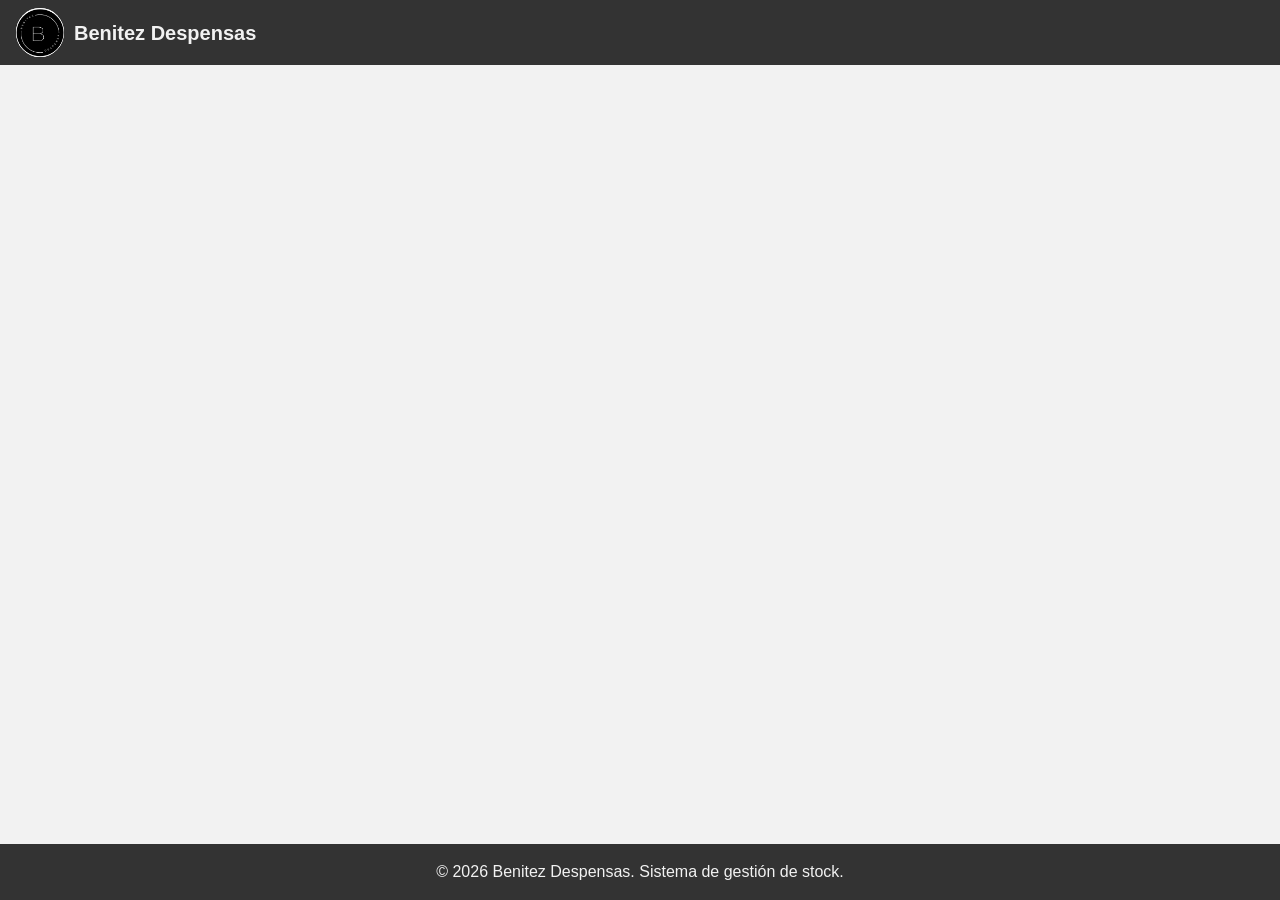
<file: index.html>
<!DOCTYPE html>
<html lang="es">
<head>
    <meta charset="UTF-8">
    <meta name="viewport" content="width=device-width, initial-scale=1.0">
    <!-- La aplicación vive en public/ (Vista de la arquitectura MVC). Esta página solo redirige. -->
    <meta http-equiv="refresh" content="0; url=public/">
    <title>Benitez Despensas - Gestión de Stock</title>
</head>
<body>
    <main>
        <p><a href="public/">Ir al Sistema de Gestión de Stock</a></p>
    </main>
</body>
</html>
</file>
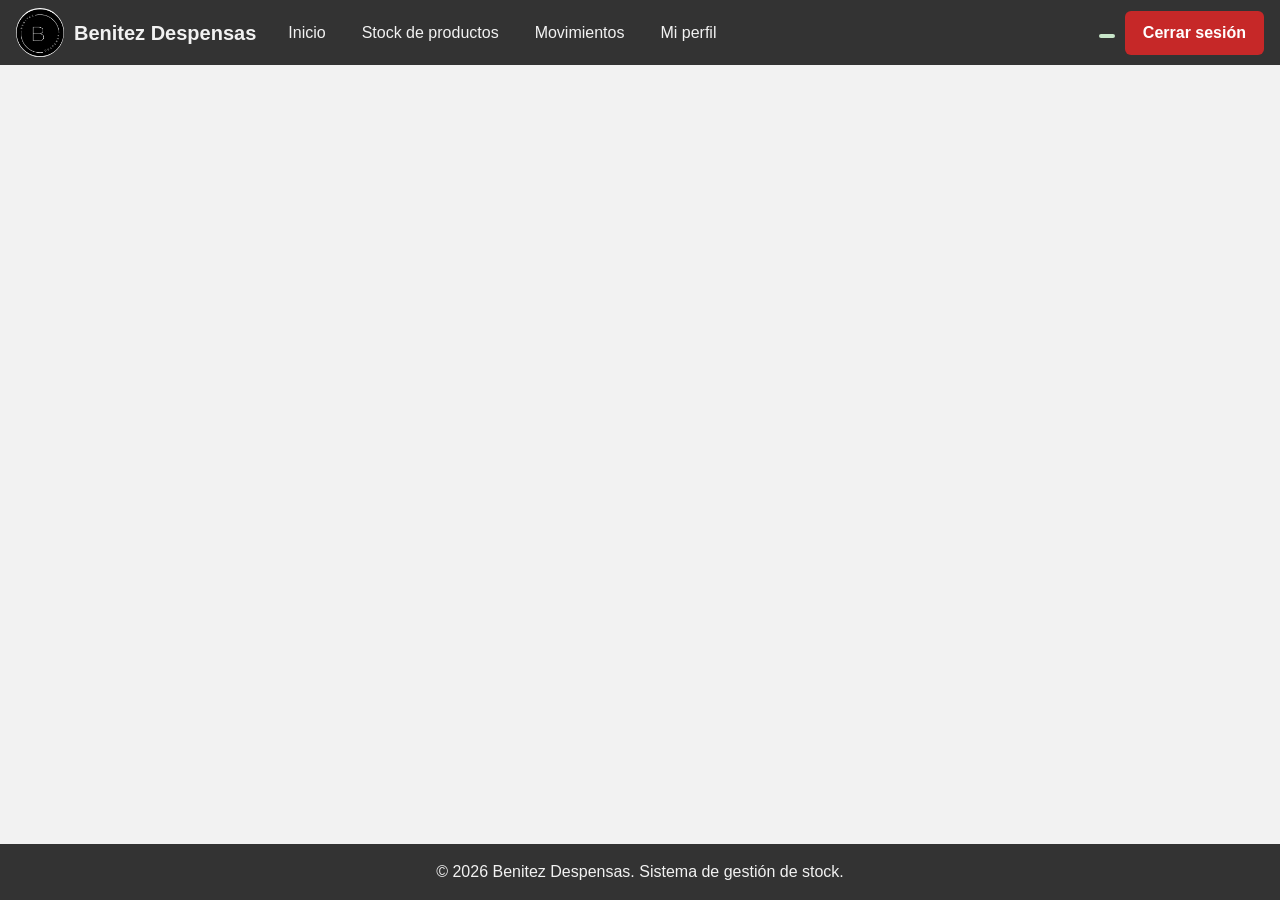
<file: public/index.html>
<!DOCTYPE html>
<html lang="es">
<head>
    <meta charset="UTF-8">
    <meta name="viewport" content="width=device-width, initial-scale=1.0">
    <meta name="description" content="Sistema de gestión de stock de Benitez Despensas: productos, movimientos y sucursales.">
    <title>Benitez Despensas - Gestión de Stock</title>
    <link rel="icon" href="imgstock/logostock.png">
    <link rel="stylesheet" href="css/estilos.css">
    <!-- Único script de la aplicación (módulo ES). No hay JavaScript ni PHP embebido en este HTML. -->
    <script type="module" src="js/app.js"></script>
</head>
<body>
    <!-- Primer elemento enfocable: permite saltar la navegación con el teclado (WCAG 2.4.1) -->
    <a class="saltar" href="#contenido">Saltar al contenido principal</a>

    <header class="encabezado">
        <div class="marca">
            <img src="imgstock/logostock.png" alt="" width="48" height="48">
            <span class="marca-nombre">Benitez Despensas</span>
        </div>

        <!-- Navegación principal: se muestra solo con sesión iniciada -->
        <nav class="navbar" id="navegacion" aria-label="Principal" hidden>
            <ul class="navbar-links">
                <li><a href="#/inicio">Inicio</a></li>
                <li><a href="#/stock">Stock de productos</a></li>
                <li><a href="#/movimientos">Movimientos</a></li>
                <li data-solo-admin hidden><a href="#/usuarios">Usuarios</a></li>
                <li><a href="#/perfil">Mi perfil</a></li>
            </ul>
            <div class="navbar-right">
                <p class="usuario-actual">
                    <span id="usuario-nombre"></span>
                    <span id="usuario-rol" class="badge-rol"></span>
                </p>
                <button type="button" id="btn-cerrar-sesion" class="btn btn-peligro">Cerrar sesión</button>
            </div>
        </nav>
    </header>

    <main id="contenido" tabindex="-1">
        <!-- Avisos generales (sesión cerrada, cambios de vista): los anuncian los lectores de pantalla -->
        <p id="anuncios" class="visually-hidden" aria-live="polite"></p>
        <!-- Aquí app.js inserta la vista actual a partir de las plantillas de abajo -->
        <div id="vista"></div>
    </main>

    <footer class="footer">
        <p>&copy; 2026 Benitez Despensas. Sistema de gestión de stock.</p>
    </footer>

    <!-- =====================================================================
         PLANTILLAS DE LAS VISTAS (evolución de las páginas de la AE1).
         El contenido de <template> no se muestra: app.js lo clona y completa
         los datos con .textContent.
         ===================================================================== -->

    <!-- Vista pública: bienvenida + iniciar sesión / registrarse (antes index.html e iniciosesion.html) -->
    <template id="tpl-login">
        <div class="pagina-login">
            <section class="bienvenida">
                <h1 tabindex="-1">Bienvenido al Sistema de Stock de Benitez Despensas</h1>
                <p>Gestioná tus productos, verificá existencias en las dos sucursales y registrá cada movimiento de mercadería.</p>
                <img src="imgstock/stockimage.jpeg" alt="Estanterías de un depósito con cajas de mercadería" class="bienvenida-imagen" width="400" height="267">
            </section>

            <section class="tarjeta" id="panel-login" aria-labelledby="titulo-login">
                <h2 id="titulo-login">Iniciar sesión</h2>
                <form id="form-login" novalidate>
                    <div class="form-field">
                        <label for="login-email">Correo electrónico</label>
                        <input type="email" id="login-email" name="email" autocomplete="username" required>
                    </div>
                    <div class="form-field">
                        <label for="login-password">Contraseña</label>
                        <input type="password" id="login-password" name="password" autocomplete="current-password" required>
                    </div>
                    <p class="mensaje" id="login-mensaje" aria-live="polite"></p>
                    <button type="submit" class="btn">Ingresar</button>
                </form>
                <p class="cambio-panel">¿No tenés cuenta?
                    <button type="button" class="btn-enlace" data-accion="mostrar-registro">Registrar nuevo usuario</button>
                </p>
            </section>

            <section class="tarjeta" id="panel-registro" aria-labelledby="titulo-registro" hidden>
                <h2 id="titulo-registro" tabindex="-1">Registro de usuario</h2>
                <p class="ayuda">Las cuentas nuevas se crean con rol <strong>empleado</strong>. Un administrador puede cambiarlo.</p>
                <form id="form-registro" novalidate>
                    <div class="form-field">
                        <label for="registro-nombre">Nombre</label>
                        <input type="text" id="registro-nombre" name="nombre" autocomplete="name" minlength="2" maxlength="100" required>
                    </div>
                    <div class="form-field">
                        <label for="registro-email">Correo electrónico</label>
                        <input type="email" id="registro-email" name="email" autocomplete="email" maxlength="150" required>
                    </div>
                    <div class="form-field">
                        <label for="registro-password">Contraseña (mínimo 8 caracteres)</label>
                        <input type="password" id="registro-password" name="password" autocomplete="new-password" minlength="8" maxlength="72" required>
                    </div>
                    <div class="form-field">
                        <label for="registro-confirmar">Confirmar contraseña</label>
                        <input type="password" id="registro-confirmar" name="confirmar" autocomplete="new-password" required>
                    </div>
                    <p class="mensaje" id="registro-mensaje" aria-live="polite"></p>
                    <button type="submit" class="btn">Registrarme</button>
                </form>
                <p class="cambio-panel">¿Ya tenés cuenta?
                    <button type="button" class="btn-enlace" data-accion="mostrar-login">Volver a iniciar sesión</button>
                </p>
            </section>
        </div>
    </template>

    <!-- Inicio: resumen y alertas (CU05 Controlar vencimientos · Controlar bajo stock) -->
    <template id="tpl-inicio">
        <h1 class="page-title" tabindex="-1">Inicio</h1>
        <div class="page">
            <p class="saludo" id="inicio-saludo"></p>

            <section aria-labelledby="titulo-resumen">
                <h2 id="titulo-resumen">Resumen del inventario</h2>
                <ul class="resumen-grid" id="inicio-resumen" aria-live="polite">
                    <li class="resumen-item">Cargando…</li>
                </ul>
            </section>

            <section class="tarjeta" aria-labelledby="titulo-bajo-stock">
                <h2 id="titulo-bajo-stock">Productos con bajo stock</h2>
                <p class="ayuda">Productos con menos unidades que su stock mínimo, en cada sucursal.</p>
                <p class="estado" id="bajo-stock-estado" aria-live="polite"></p>
                <div class="tabla-scroll" role="region" aria-labelledby="titulo-bajo-stock" tabindex="0">
                    <table>
                        <caption class="visually-hidden">Productos por debajo del stock mínimo</caption>
                        <thead>
                            <tr>
                                <th scope="col">Producto</th>
                                <th scope="col">Sucursal</th>
                                <th scope="col">Cantidad</th>
                                <th scope="col">Stock mínimo</th>
                                <th scope="col">Ubicación</th>
                            </tr>
                        </thead>
                        <tbody id="tabla-bajo-stock"></tbody>
                    </table>
                </div>
            </section>

            <section class="tarjeta" aria-labelledby="titulo-vencimientos">
                <h2 id="titulo-vencimientos">Control de vencimientos</h2>
                <form id="form-vencimientos" class="filtros">
                    <div class="form-field">
                        <label for="vencimientos-dias">Mostrar productos que vencen en los próximos</label>
                        <select id="vencimientos-dias" name="dias">
                            <option value="30">30 días</option>
                            <option value="60">60 días</option>
                            <option value="90">90 días</option>
                            <option value="180">180 días</option>
                            <option value="365">365 días</option>
                        </select>
                    </div>
                    <button type="submit" class="btn">Consultar</button>
                </form>
                <p class="estado" id="vencimientos-estado" aria-live="polite"></p>
                <div class="tabla-scroll" role="region" aria-labelledby="titulo-vencimientos" tabindex="0">
                    <table>
                        <caption class="visually-hidden">Productos vencidos y próximos a vencer</caption>
                        <thead>
                            <tr>
                                <th scope="col">Producto</th>
                                <th scope="col">Lote</th>
                                <th scope="col">Vencimiento</th>
                                <th scope="col">Estado</th>
                                <th scope="col">Stock total</th>
                            </tr>
                        </thead>
                        <tbody id="tabla-vencimientos"></tbody>
                    </table>
                </div>
            </section>
        </div>
    </template>

    <!-- Stock: CU04 Consultar stock · Consultar producto · CU01 Registrar · Modificar · Eliminar -->
    <template id="tpl-stock">
        <h1 class="page-title" tabindex="-1">Stock de productos</h1>
        <div class="page">
            <form id="form-busqueda" class="tarjeta filtros" role="search" aria-label="Buscar productos">
                <div class="form-field">
                    <label for="busqueda-texto">Buscar por nombre, código o categoría</label>
                    <input type="search" id="busqueda-texto" name="buscar" maxlength="100">
                </div>
                <div class="form-field">
                    <label for="busqueda-categoria">Categoría</label>
                    <select id="busqueda-categoria" name="categoria_id">
                        <option value="">Todas</option>
                    </select>
                </div>
                <div class="filtros-botones">
                    <button type="submit" class="btn">Buscar</button>
                    <button type="reset" class="btn btn-secundario">Limpiar</button>
                </div>
            </form>

            <div class="barra-acciones" data-solo-admin hidden>
                <button type="button" class="btn" id="btn-nuevo-producto" aria-controls="seccion-producto" aria-expanded="false">Registrar nuevo producto</button>
            </div>

            <!-- Formulario de alta y modificación (solo administrador) -->
            <section class="tarjeta" id="seccion-producto" aria-labelledby="titulo-form-producto" hidden>
                <h2 id="titulo-form-producto" tabindex="-1">Registrar producto</h2>
                <form id="form-producto" novalidate>
                    <p class="ayuda">Los campos marcados con * son obligatorios.</p>
                    <div class="form-grid">
                        <div class="form-field">
                            <label for="producto-codigo">Código *</label>
                            <input type="text" id="producto-codigo" name="codigo" maxlength="30" required aria-describedby="ayuda-codigo">
                            <small id="ayuda-codigo" class="ayuda">Letras, números y guiones. Ej.: HAR-000-001</small>
                        </div>
                        <div class="form-field">
                            <label for="producto-nombre">Nombre *</label>
                            <input type="text" id="producto-nombre" name="nombre" maxlength="120" required>
                        </div>
                        <div class="form-field">
                            <label for="producto-categoria">Categoría *</label>
                            <select id="producto-categoria" name="categoria_id" required></select>
                        </div>
                        <div class="form-field">
                            <label for="producto-presentacion">Peso o cantidad</label>
                            <input type="text" id="producto-presentacion" name="presentacion" maxlength="50" placeholder="Ej.: 1 kg">
                        </div>
                        <div class="form-field">
                            <label for="producto-caracteristica">Color o característica del paquete</label>
                            <input type="text" id="producto-caracteristica" name="caracteristica" maxlength="100">
                        </div>
                        <div class="form-field">
                            <label for="producto-precio">Precio de compra por unidad ($) *</label>
                            <input type="number" id="producto-precio" name="precio" min="0" step="0.01" required>
                        </div>
                        <div class="form-field">
                            <label for="producto-proveedor">Proveedor</label>
                            <input type="text" id="producto-proveedor" name="proveedor" maxlength="120">
                        </div>
                        <div class="form-field">
                            <label for="producto-vencimiento">Vencimiento</label>
                            <input type="date" id="producto-vencimiento" name="vencimiento">
                        </div>
                        <div class="form-field">
                            <label for="producto-lote">Lote</label>
                            <input type="text" id="producto-lote" name="lote" maxlength="40">
                        </div>
                        <div class="form-field">
                            <label for="producto-medidas">Medidas</label>
                            <input type="text" id="producto-medidas" name="medidas" maxlength="60">
                        </div>
                        <div class="form-field">
                            <label for="producto-almacenamiento">Almacenamiento</label>
                            <input type="text" id="producto-almacenamiento" name="almacenamiento" maxlength="120">
                        </div>
                        <div class="form-field">
                            <label for="producto-stock-minimo">Stock mínimo por sucursal *</label>
                            <input type="number" id="producto-stock-minimo" name="stock_minimo" min="0" step="1" value="10" required>
                        </div>
                        <div class="form-field">
                            <label for="producto-imagen">Imagen (PNG, JPG o WEBP, hasta 2 MB)</label>
                            <input type="file" id="producto-imagen" name="imagen" accept="image/png,image/jpeg,image/webp">
                            <img id="producto-imagen-vista" class="preview" alt="Vista previa de la imagen del producto" hidden>
                        </div>
                    </div>
                    <fieldset class="ubicaciones">
                        <legend>Ubicación en cada sucursal</legend>
                        <div class="form-grid" id="producto-ubicaciones"></div>
                    </fieldset>
                    <p class="mensaje" id="producto-mensaje" aria-live="polite"></p>
                    <div class="filtros-botones">
                        <button type="submit" class="btn" id="btn-guardar-producto">Guardar producto</button>
                        <button type="button" class="btn btn-secundario" data-accion="cancelar-producto">Cancelar</button>
                    </div>
                </form>
            </section>

            <section class="tabla-section" aria-labelledby="titulo-tabla-stock">
                <h2 id="titulo-tabla-stock" class="visually-hidden">Listado de productos</h2>
                <p class="estado" id="stock-estado" aria-live="polite"></p>
                <div class="tabla-scroll" role="region" aria-labelledby="titulo-tabla-stock" tabindex="0">
                    <table id="tabla-stock">
                        <caption class="visually-hidden">Productos con su cantidad y ubicación en cada sucursal</caption>
                        <thead>
                            <tr id="stock-encabezados">
                                <th scope="col">Imagen</th>
                                <th scope="col">Código</th>
                                <th scope="col">Producto</th>
                                <th scope="col">Categoría</th>
                                <th scope="col">Total</th>
                                <th scope="col">Acciones</th>
                            </tr>
                        </thead>
                        <tbody id="tabla-stock-cuerpo"></tbody>
                    </table>
                </div>
            </section>
        </div>
    </template>

    <!-- Movimientos: CU02 Entrada · CU03 Salida · Transferir stock · Consultar movimientos
         (antes "Productos recibidos" y "Productos a entregar") -->
    <template id="tpl-movimientos">
        <h1 class="page-title" tabindex="-1">Movimientos de mercadería</h1>
        <div class="page">
            <section class="tarjeta" aria-labelledby="titulo-registrar-mov">
                <h2 id="titulo-registrar-mov">Registrar movimiento</h2>
                <form id="form-movimiento" novalidate>
                    <!-- Botones de alternancia (aria-pressed): se eligen con Tab + Enter, sin flechas -->
                    <fieldset class="opciones-tipo">
                        <legend>Tipo de movimiento</legend>
                        <input type="hidden" name="tipo" id="mov-tipo" value="entrada">
                        <button type="button" class="btn-opcion" data-tipo="entrada" aria-pressed="true">Entrada (mercadería recibida)</button>
                        <button type="button" class="btn-opcion" data-tipo="salida" aria-pressed="false">Salida (venta o entrega)</button>
                        <button type="button" class="btn-opcion" data-tipo="transferencia" aria-pressed="false">Transferencia entre sucursales</button>
                    </fieldset>
                    <div class="form-grid">
                        <div class="form-field">
                            <label for="mov-producto">Producto *</label>
                            <select id="mov-producto" name="producto_id" required></select>
                        </div>
                        <div class="form-field" data-campo-mov="sucursal">
                            <label for="mov-sucursal">Sucursal *</label>
                            <select id="mov-sucursal" name="sucursal_id"></select>
                        </div>
                        <div class="form-field" data-campo-mov="origen" hidden>
                            <label for="mov-origen">Sucursal de origen *</label>
                            <select id="mov-origen" name="sucursal_origen_id"></select>
                        </div>
                        <div class="form-field" data-campo-mov="destino" hidden>
                            <label for="mov-destino">Sucursal de destino *</label>
                            <select id="mov-destino" name="sucursal_destino_id"></select>
                        </div>
                        <div class="form-field">
                            <label for="mov-cantidad">Cantidad *</label>
                            <input type="number" id="mov-cantidad" name="cantidad" min="1" step="1" required>
                        </div>
                        <div class="form-field">
                            <label for="mov-observacion" id="mov-observacion-etiqueta">Proveedor o remito</label>
                            <input type="text" id="mov-observacion" name="observacion" maxlength="200">
                        </div>
                    </div>
                    <p class="estado" id="mov-disponible" aria-live="polite"></p>
                    <p class="mensaje" id="mov-mensaje" aria-live="polite"></p>
                    <button type="submit" class="btn">Registrar movimiento</button>
                </form>
            </section>

            <section class="tarjeta" aria-labelledby="titulo-historial">
                <h2 id="titulo-historial">Historial de movimientos</h2>
                <form id="form-historial" class="filtros" aria-label="Filtrar historial">
                    <div class="form-field">
                        <label for="hist-tipo">Tipo</label>
                        <select id="hist-tipo" name="tipo">
                            <option value="">Todos</option>
                            <option value="entrada">Entradas</option>
                            <option value="salida">Salidas</option>
                            <option value="transferencia">Transferencias</option>
                        </select>
                    </div>
                    <div class="form-field">
                        <label for="hist-sucursal">Sucursal</label>
                        <select id="hist-sucursal" name="sucursal_id">
                            <option value="">Todas</option>
                        </select>
                    </div>
                    <div class="form-field">
                        <label for="hist-producto">Producto</label>
                        <select id="hist-producto" name="producto_id">
                            <option value="">Todos</option>
                        </select>
                    </div>
                    <div class="form-field">
                        <label for="hist-desde">Desde</label>
                        <input type="date" id="hist-desde" name="desde">
                    </div>
                    <div class="form-field">
                        <label for="hist-hasta">Hasta</label>
                        <input type="date" id="hist-hasta" name="hasta">
                    </div>
                    <div class="filtros-botones">
                        <button type="submit" class="btn">Filtrar</button>
                        <button type="reset" class="btn btn-secundario">Limpiar</button>
                    </div>
                </form>
                <p class="estado" id="historial-estado" aria-live="polite"></p>
                <div class="tabla-scroll" role="region" aria-labelledby="titulo-historial" tabindex="0">
                    <table>
                        <caption class="visually-hidden">Entradas, salidas y transferencias, de la más reciente a la más antigua</caption>
                        <thead>
                            <tr>
                                <th scope="col">Fecha</th>
                                <th scope="col">Tipo</th>
                                <th scope="col">Producto</th>
                                <th scope="col">Cantidad</th>
                                <th scope="col">Origen</th>
                                <th scope="col">Destino</th>
                                <th scope="col">Observación</th>
                                <th scope="col">Registrado por</th>
                            </tr>
                        </thead>
                        <tbody id="tabla-historial"></tbody>
                    </table>
                </div>
            </section>
        </div>
    </template>

    <!-- Usuarios: CU "Gestionar usuarios" (solo administrador) -->
    <template id="tpl-usuarios">
        <h1 class="page-title" tabindex="-1">Gestión de usuarios</h1>
        <div class="page">
            <section class="tarjeta" aria-labelledby="titulo-lista-usuarios">
                <h2 id="titulo-lista-usuarios">Usuarios del sistema</h2>
                <p class="estado" id="usuarios-estado" aria-live="polite"></p>
                <div class="tabla-scroll" role="region" aria-labelledby="titulo-lista-usuarios" tabindex="0">
                    <table>
                        <caption class="visually-hidden">Usuarios, su rol y su estado</caption>
                        <thead>
                            <tr>
                                <th scope="col">Nombre</th>
                                <th scope="col">Correo</th>
                                <th scope="col">Rol</th>
                                <th scope="col">Estado</th>
                                <th scope="col">Acciones</th>
                            </tr>
                        </thead>
                        <tbody id="tabla-usuarios"></tbody>
                    </table>
                </div>
            </section>

            <section class="tarjeta" aria-labelledby="titulo-nuevo-usuario">
                <h2 id="titulo-nuevo-usuario">Crear usuario</h2>
                <form id="form-usuario" novalidate>
                    <div class="form-grid">
                        <div class="form-field">
                            <label for="usuario-nombre-nuevo">Nombre *</label>
                            <input type="text" id="usuario-nombre-nuevo" name="nombre" autocomplete="off" maxlength="100" required>
                        </div>
                        <div class="form-field">
                            <label for="usuario-email-nuevo">Correo electrónico *</label>
                            <input type="email" id="usuario-email-nuevo" name="email" autocomplete="off" maxlength="150" required>
                        </div>
                        <div class="form-field">
                            <label for="usuario-password-nuevo">Contraseña inicial (mínimo 8) *</label>
                            <input type="password" id="usuario-password-nuevo" name="password" autocomplete="new-password" minlength="8" maxlength="72" required>
                        </div>
                        <div class="form-field">
                            <label for="usuario-rol-nuevo">Rol *</label>
                            <select id="usuario-rol-nuevo" name="rol">
                                <option value="empleado">Empleado</option>
                                <option value="administrador">Administrador</option>
                            </select>
                        </div>
                    </div>
                    <p class="mensaje" id="usuario-mensaje" aria-live="polite"></p>
                    <button type="submit" class="btn">Crear usuario</button>
                </form>
            </section>
        </div>
    </template>

    <!-- Perfil: datos de la cuenta (api/perfil.php) -->
    <template id="tpl-perfil">
        <h1 class="page-title" tabindex="-1">Mi perfil</h1>
        <div class="page">
            <section class="tarjeta" aria-labelledby="titulo-cuenta">
                <h2 id="titulo-cuenta">Datos de la cuenta</h2>
                <dl class="datos-cuenta" id="perfil-datos" aria-live="polite"></dl>
            </section>
        </div>
    </template>

    <!-- Vista para rutas inexistentes o sin permiso -->
    <template id="tpl-error">
        <h1 class="page-title" tabindex="-1">Página no disponible</h1>
        <div class="page">
            <p class="tarjeta" id="error-detalle"></p>
            <p><a href="#/inicio">Volver al inicio</a></p>
        </div>
    </template>
</body>
</html>
</file>
<file: public/css/estilos.css>
/* ============================================================
   estilos.css — Hoja de estilos única de la SPA
   Evolución de la maqueta responsive de la AE1 (barra de navegación
   oscura, franja de título celeste, tarjetas blancas y tablas verdes),
   ahora con Flexbox/Grid y criterios de accesibilidad WCAG 2.1:
     - Todos los pares de colores de texto cumplen contraste AA (4,5:1).
     - Foco visible con :focus-visible en todos los elementos interactivos.
     - La información nunca depende solo del color (los avisos llevan texto).
   ============================================================ */

:root {
    --color-fondo: #f2f2f2;
    --color-superficie: #ffffff;
    --color-texto: #1a1a1a;
    --color-texto-secundario: #595959;
    --color-fondo-navbar: #333333;
    --color-texto-claro: #f2f2f2;
    --color-primario: #2E7D32;          /* blanco sobre este verde: 5,13:1 */
    --color-primario-hover: #1B5E20;
    --color-peligro: #C62828;           /* blanco sobre este rojo: 5,62:1 */
    --color-peligro-hover: #8E0000;
    --color-secundario: #545454;
    --color-secundario-hover: #333333;
    --color-detalle: #1565C0;
    --color-detalle-hover: #0D47A1;
    --color-titulo-fondo: #ADD8E6;
    --color-borde: #cccccc;
    --color-fila-critica: #FDECEA;
    --color-foco: #0B57D0;
    --color-foco-oscuro: #FFD60A;
    --radio: 6px;
    --sombra: 0 0 10px rgba(0, 0, 0, 0.1);
}

* {
    box-sizing: border-box;
}

html {
    font-size: 100%;
}

body {
    margin: 0;
    font-family: Arial, Helvetica, sans-serif;
    line-height: 1.5;
    color: var(--color-texto);
    background-color: var(--color-fondo);
    display: flex;
    flex-direction: column;
    min-height: 100vh;
}

img {
    max-width: 100%;
    height: auto;
}

a {
    color: var(--color-detalle-hover);
}

/* ---------- Foco visible (WCAG 2.4.7) ---------- */
:focus-visible {
    outline: 3px solid var(--color-foco);
    outline-offset: 2px;
    box-shadow: 0 0 0 5px #ffffff;
}

/* En los campos de fecha Chrome enfoca las partes internas (día, mes, año) y
   :focus-visible no se aplica al campo (tampoco :focus cuando el foco está en el
   ícono del calendario): se marca con :focus y :focus-within para que siempre se vea. */
input[type="date"]:focus,
input[type="date"]:focus-within {
    outline: 3px solid var(--color-foco);
    outline-offset: 2px;
    box-shadow: 0 0 0 5px #ffffff;
}

.encabezado :focus-visible {
    outline-color: var(--color-foco-oscuro);
    box-shadow: none;
}

/* El <main> y los títulos reciben foco por programa (al cambiar de vista), no con Tab. */
main:focus,
h1:focus,
h2:focus {
    outline: none;
}

main:focus-visible,
h1:focus-visible,
h2:focus-visible {
    outline: 3px dashed var(--color-foco);
    outline-offset: 4px;
    box-shadow: none;
}

/* ---------- Saltar al contenido ---------- */
.saltar {
    position: absolute;
    left: 8px;
    top: -60px;
    z-index: 100;
    padding: 10px 16px;
    background-color: var(--color-superficie);
    color: var(--color-detalle-hover);
    font-weight: bold;
    border-radius: var(--radio);
}

.saltar:focus {
    top: 8px;
}

.visually-hidden {
    position: absolute;
    width: 1px;
    height: 1px;
    padding: 0;
    margin: -1px;
    overflow: hidden;
    clip: rect(0, 0, 0, 0);
    white-space: nowrap;
    border: 0;
}

[hidden] {
    display: none !important;
}

/* ---------- Encabezado y barra de navegación (AE1, ahora con Flexbox) ---------- */
.encabezado {
    display: flex;
    flex-wrap: wrap;
    align-items: center;
    gap: 8px 16px;
    padding: 8px 16px;
    background-color: var(--color-fondo-navbar);
    color: var(--color-texto-claro);
}

.marca {
    display: flex;
    align-items: center;
    gap: 10px;
}

.marca img {
    border-radius: 50%;
    background-color: var(--color-superficie);
}

.marca-nombre {
    font-size: 1.25rem;
    font-weight: bold;
}

.navbar {
    flex: 1;
    display: flex;
    flex-wrap: wrap;
    align-items: center;
    gap: 8px;
}

.navbar-links {
    display: flex;
    flex-wrap: wrap;
    gap: 4px;
    margin: 0;
    padding: 0;
    list-style: none;
}

.navbar-links a {
    display: block;
    padding: 12px 16px;
    color: var(--color-texto-claro);
    text-decoration: none;
    border-radius: var(--radio);
}

.navbar-links a:hover {
    background-color: #dddddd;
    color: #000000;
}

.navbar-links a[aria-current="page"] {
    background-color: var(--color-superficie);
    color: #000000;
    font-weight: bold;
}

.navbar-right {
    display: flex;
    flex-wrap: wrap;
    align-items: center;
    gap: 10px;
    margin-left: auto;
}

.usuario-actual {
    margin: 0;
}

.badge-rol {
    display: inline-block;
    margin-left: 6px;
    padding: 2px 8px;
    border-radius: 10px;
    background-color: #C8E6C9;
    color: var(--color-texto);
    font-size: 0.8rem;
    font-weight: bold;
    text-transform: uppercase;
}

/* ---------- Contenido ---------- */
main {
    flex: 1;
}

.page-title {
    margin: 0;
    padding: 10px 16px;
    text-align: center;
    font-size: 1.5rem;
    background-color: var(--color-titulo-fondo);
    color: #000000;
}

.page {
    max-width: 1300px;
    margin: 0 auto;
    padding: 20px 16px;
}

.tarjeta {
    background-color: var(--color-superficie);
    padding: 20px;
    border-radius: 8px;
    box-shadow: var(--sombra);
    margin-bottom: 24px;
}

.tarjeta h2,
.page > section > h2 {
    margin-top: 0;
    font-size: 1.25rem;
}

.ayuda,
.texto-secundario {
    color: var(--color-texto-secundario);
    font-size: 0.9rem;
}

.texto-secundario {
    display: block;
}

.saludo {
    font-size: 1.1rem;
}

/* ---------- Formularios (Grid, sin tablas de maquetación) ---------- */
.form-grid {
    display: grid;
    grid-template-columns: repeat(auto-fit, minmax(220px, 1fr));
    gap: 16px;
}

.form-field {
    display: flex;
    flex-direction: column;
    gap: 4px;
    margin-bottom: 12px;
}

.form-field label {
    font-weight: bold;
}

input[type="text"],
input[type="email"],
input[type="password"],
input[type="number"],
input[type="date"],
input[type="search"],
input[type="file"],
select {
    width: 100%;
    min-height: 44px;
    padding: 8px 10px;
    font: inherit;
    color: var(--color-texto);
    background-color: var(--color-superficie);
    border: 1px solid #767676;
    border-radius: var(--radio);
}

fieldset {
    margin: 0 0 16px;
    padding: 12px 16px;
    border: 1px solid var(--color-borde);
    border-radius: var(--radio);
}

legend {
    padding: 0 6px;
    font-weight: bold;
}

.opciones-tipo {
    display: flex;
    flex-wrap: wrap;
    gap: 8px 24px;
}

.btn-opcion {
    min-height: 44px;
    padding: 8px 16px;
    font: inherit;
    color: var(--color-texto);
    background-color: var(--color-superficie);
    border: 2px solid #767676;
    border-radius: var(--radio);
    cursor: pointer;
}

.btn-opcion:hover {
    border-color: var(--color-primario);
}

/* El estado elegido se indica con borde, fondo y una marca de texto (no solo con color) */
.btn-opcion[aria-pressed="true"] {
    font-weight: bold;
    color: #ffffff;
    background-color: var(--color-primario);
    border-color: var(--color-primario-hover);
}

.btn-opcion[aria-pressed="true"]::before {
    content: "✓ ";
}

.filtros {
    display: flex;
    flex-wrap: wrap;
    align-items: flex-end;
    gap: 12px 16px;
}

.filtros .form-field {
    flex: 1 1 200px;
    margin-bottom: 0;
}

.filtros-botones {
    display: flex;
    flex-wrap: wrap;
    gap: 8px;
}

.barra-acciones {
    margin-bottom: 16px;
}

.preview {
    max-width: 120px;
    margin-top: 8px;
    border: 1px solid var(--color-borde);
    border-radius: var(--radio);
}

/* ---------- Botones ---------- */
.btn {
    display: inline-flex;
    align-items: center;
    justify-content: center;
    min-height: 44px;
    padding: 8px 16px;
    font: inherit;
    font-weight: bold;
    color: #ffffff;
    background-color: var(--color-primario);
    border: 2px solid transparent;
    border-radius: var(--radio);
    cursor: pointer;
}

.btn:hover {
    background-color: var(--color-primario-hover);
}

/* Enlaces con aspecto de botón (por ejemplo "Movimientos" en la tabla de stock) */
a.btn {
    text-decoration: none;
}

.btn:disabled {
    opacity: 0.65;
    cursor: wait;
}

.btn-peligro {
    background-color: var(--color-peligro);
}

.btn-peligro:hover {
    background-color: var(--color-peligro-hover);
}

.btn-secundario {
    background-color: var(--color-secundario);
}

.btn-secundario:hover {
    background-color: var(--color-secundario-hover);
}

.btn-detalle {
    background-color: var(--color-detalle);
}

.btn-detalle:hover {
    background-color: var(--color-detalle-hover);
}

.btn-enlace {
    padding: 4px;
    font: inherit;
    font-weight: bold;
    color: var(--color-detalle-hover);
    text-decoration: underline;
    background: none;
    border: none;
    cursor: pointer;
}

/* ---------- Mensajes (regiones aria-live) ---------- */
.mensaje:empty,
.estado:empty {
    display: none;
}

.mensaje,
.estado {
    margin: 12px 0;
    font-weight: bold;
}

.mensaje-error {
    color: #B71C1C;
}

.mensaje-ok {
    color: var(--color-primario-hover);
}

.mensaje-info {
    color: var(--color-detalle-hover);
}

/* ---------- Tablas (solo para datos tabulares) ---------- */
.tabla-scroll {
    /* position: relative contiene a los textos .visually-hidden de la tabla:
       sin esto se posicionan respecto de la página y la ensanchan en celulares. */
    position: relative;
    overflow-x: auto;
    background-color: var(--color-superficie);
    border-radius: 8px;
    box-shadow: var(--sombra);
}

table {
    width: 100%;
    border-collapse: collapse;
}

th,
td {
    padding: 10px 12px;
    text-align: left;
    vertical-align: top;
    border-bottom: 1px solid var(--color-borde);
}

th {
    background-color: var(--color-primario);
    color: #ffffff;
    white-space: nowrap;
}

tbody tr:hover {
    background-color: #f7f7f7;
}

.celda-vacia {
    text-align: center;
    color: var(--color-texto-secundario);
}

.cantidad {
    font-weight: bold;
}

.producto-nombre {
    display: block;
    font-weight: bold;
}

.producto-imagen {
    width: 64px;
    height: 64px;
    object-fit: contain;
}

.ubicacion {
    display: block;
    margin-top: 4px;
    font-size: 0.85rem;
    color: #2e4a62;
}

.sin-ubicacion {
    font-style: italic;
    color: #6B6B6B;
}

.acciones {
    display: flex;
    flex-wrap: wrap;
    gap: 6px;
    min-width: 200px;
}

.acciones .btn {
    min-height: 36px;
    padding: 6px 12px;
    font-size: 0.9rem;
}

.confirmacion {
    flex-basis: 100%;
    font-weight: bold;
    color: #B71C1C;
}

.fila-critica,
.fila-critica:hover {
    background-color: var(--color-fila-critica);
}

.fila-inactiva {
    color: var(--color-texto-secundario);
}

.fila-detalle td {
    background-color: #f1f8f1;
    border-left: 4px solid var(--color-primario);
}

.ficha-tecnica {
    display: grid;
    grid-template-columns: repeat(auto-fill, minmax(200px, 1fr));
    gap: 12px 20px;
    margin: 0;
}

.ficha-tecnica dt,
.datos-cuenta dt {
    font-size: 0.8rem;
    font-weight: bold;
    text-transform: uppercase;
    color: var(--color-texto-secundario);
}

.ficha-tecnica dd,
.datos-cuenta dd {
    margin: 2px 0 0;
}

.datos-cuenta {
    display: grid;
    gap: 16px;
    margin: 0;
}

/* ---------- Etiquetas de estado (siempre con texto, no solo color) ---------- */
.badge {
    display: inline-block;
    padding: 2px 8px;
    border-radius: 10px;
    font-size: 0.8rem;
    font-weight: bold;
    white-space: nowrap;
}

.badge-critico {
    background-color: var(--color-peligro);
    color: #ffffff;
}

.badge-alerta {
    background-color: #FFF1D6;
    color: #7A4100;
}

.badge-ok,
.badge-entrada {
    background-color: #E3F2E5;
    color: var(--color-primario-hover);
}

.badge-salida {
    background-color: var(--color-fila-critica);
    color: #B71C1C;
}

.badge-transferencia {
    background-color: #E3EEFB;
    color: var(--color-detalle-hover);
}

/* ---------- Inicio: resumen ---------- */
.resumen-grid {
    display: grid;
    grid-template-columns: repeat(auto-fit, minmax(180px, 1fr));
    gap: 16px;
    margin: 0 0 24px;
    padding: 0;
    list-style: none;
}

.resumen-item {
    display: flex;
    flex-direction: column;
    padding: 16px;
    background-color: var(--color-superficie);
    border-left: 6px solid var(--color-primario);
    border-radius: 8px;
    box-shadow: var(--sombra);
}

.resumen-valor {
    font-size: 2rem;
    font-weight: bold;
}

.resumen-titulo {
    color: var(--color-texto-secundario);
}

/* ---------- Vista pública: bienvenida + login (AE1: index.html e iniciosesion.html) ---------- */
.pagina-login {
    display: grid;
    grid-template-columns: 1fr minmax(280px, 420px);
    gap: 32px;
    max-width: 1100px;
    margin: 0 auto;
    padding: 32px 16px;
    align-items: start;
}

.bienvenida h1 {
    margin-top: 0;
    font-size: 1.75rem;
}

.bienvenida p {
    font-size: 1.1rem;
    color: var(--color-texto-secundario);
}

.bienvenida-imagen {
    border-radius: 8px;
    box-shadow: var(--sombra);
}

.cambio-panel {
    margin: 16px 0 0;
}

/* ---------- Pie ---------- */
.footer {
    padding: 16px;
    text-align: center;
    background-color: var(--color-fondo-navbar);
    color: var(--color-texto-claro);
}

.footer p {
    margin: 0;
}

/* ---------- Responsive ---------- */
@media (max-width: 900px) {
    .pagina-login {
        grid-template-columns: 1fr;
    }

    .navbar-right {
        margin-left: 0;
    }
}

@media (max-width: 600px) {
    .encabezado {
        flex-direction: column;
        align-items: stretch;
    }

    .navbar,
    .navbar-links {
        flex-direction: column;
        align-items: stretch;
    }

    .navbar-right {
        justify-content: space-between;
    }

    .page-title {
        font-size: 1.25rem;
    }

    .tarjeta {
        padding: 16px;
    }
}

/* Respeta la preferencia del sistema de reducir animaciones */
@media (prefers-reduced-motion: reduce) {
    * {
        transition: none !important;
        animation: none !important;
    }
}
</file>
